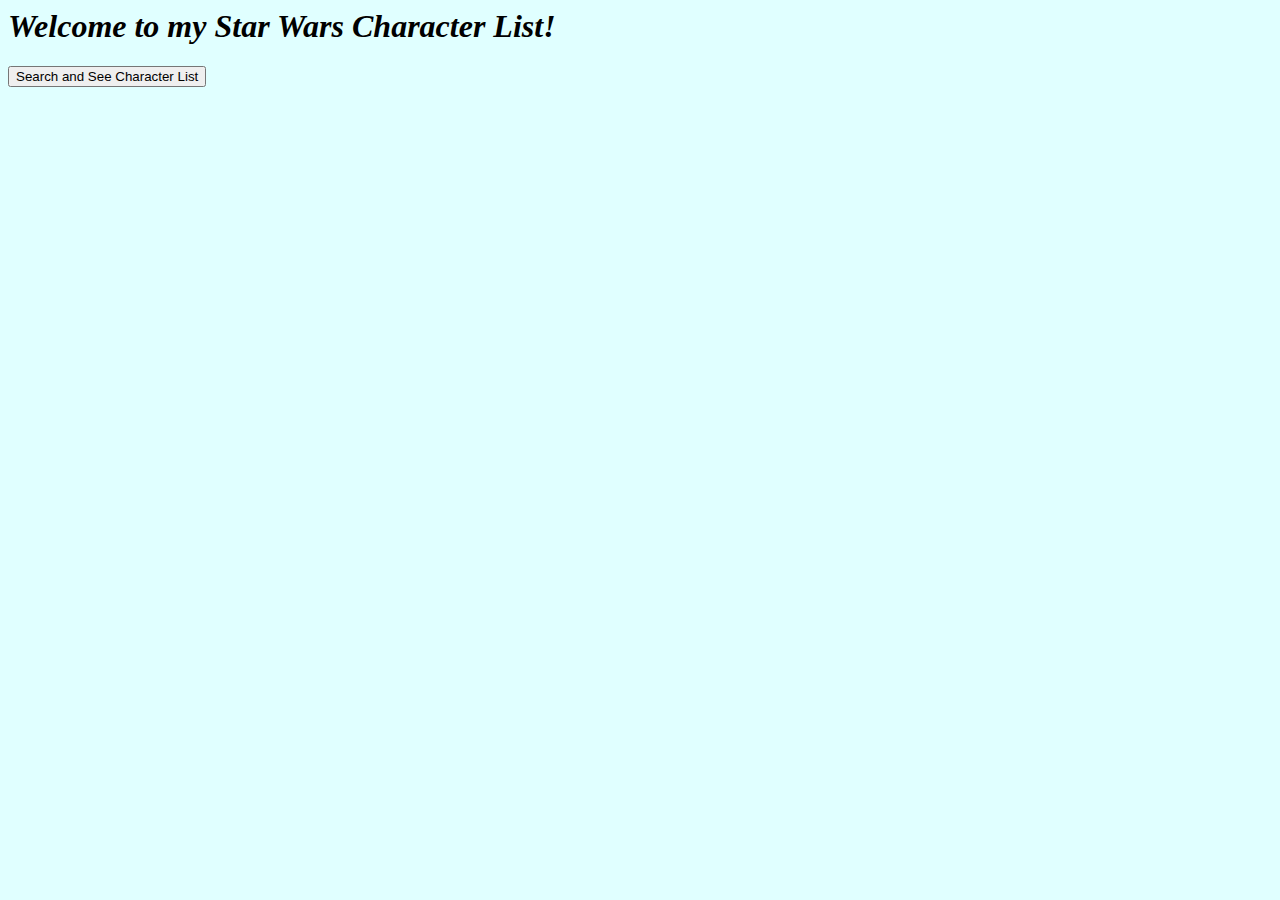
<file: src/main/resources/index.html>
<html>
    <head>
        <title>Star Wars Character List</title>
        <link rel="stylesheet" href="style.css"/>
    </head>
    <body>
    <h1>Welcome to my Star Wars Character List!</h1>
    <form action="list" method="get">
        <input type="submit" value="Search and See Character List"/>
    </form>
    </body>
</html>
</file>
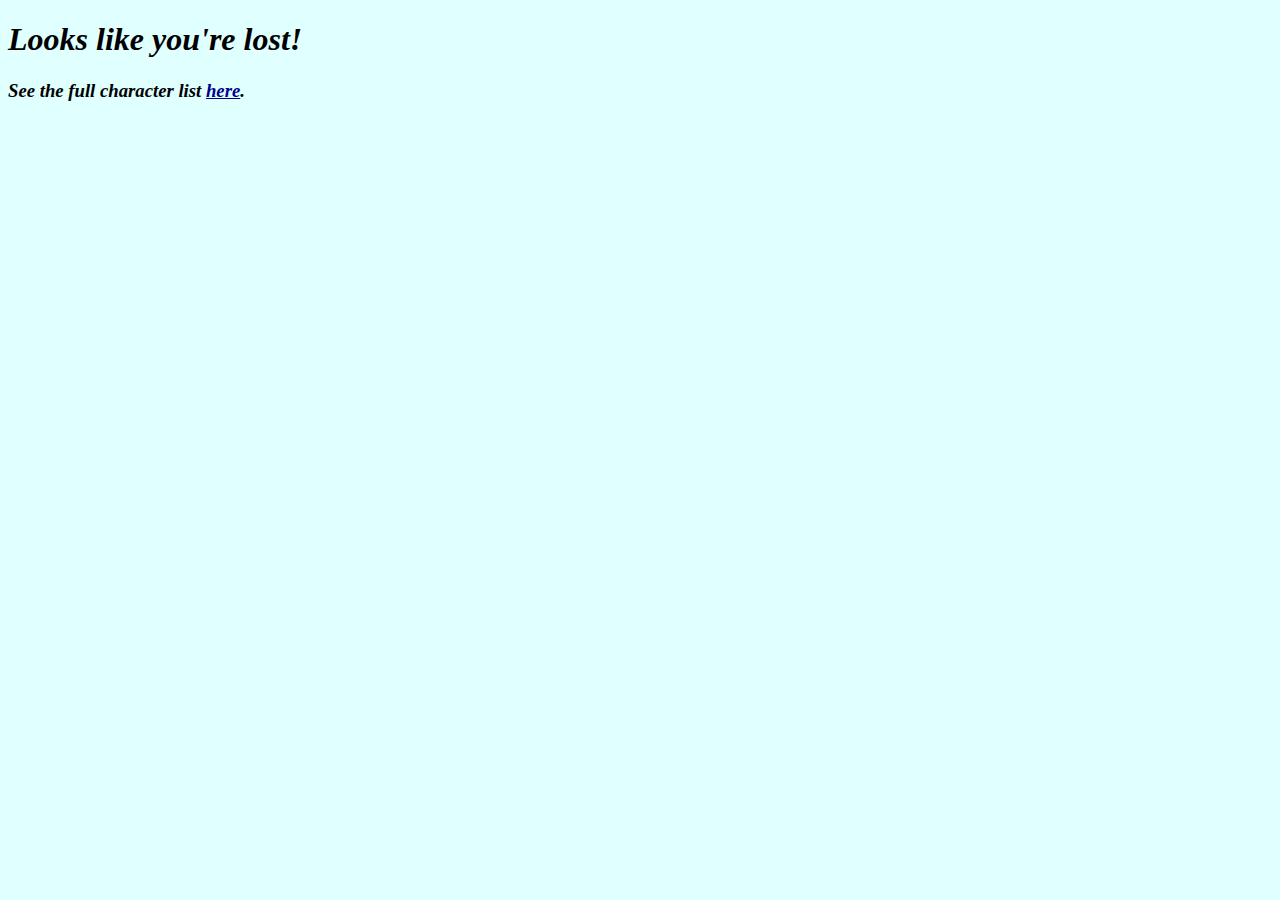
<file: src/main/resources/lost.html>
<!DOCTYPE html>
<html lang="en">
<head>
    <meta charset="UTF-8">
    <title>Oops! You're lost!</title>
    <link rel="stylesheet" href="style.css">
</head>
<body>
    <h1>Looks like you're lost!</h1>
    <h3>See the full character list <a href="list">here</a>.</h3>
</body>
</html>
</file>
<file: src/main/resources/style.css>
body {
    background: #E0FFFF;
    font-family: Georgia, serif;
}
h1 {
    color: black;
    font-weight: bold;
    font-style: italic;
}
h3 {
    color: black;
    font-weight: bold;
    font-style: italic;
}
form {
    font-weight: bold;
    text-decoration: underline;
    text-decoration-color: black;
}
a {
    color: #00008B;
}
.list {
    text-decoration: none;
}
.sort {
    white-space: pre;
    text-decoration: none;
    font-family: monospace;
    font-size: 16;
    width: 300px;
    float: left;
    height: 16px;
    border-bottom: 1px dotted black;
}
.data {
    color: black;
    border-bottom: none;
    font-family: monospace;
    font-size: 16;
}
</file>
